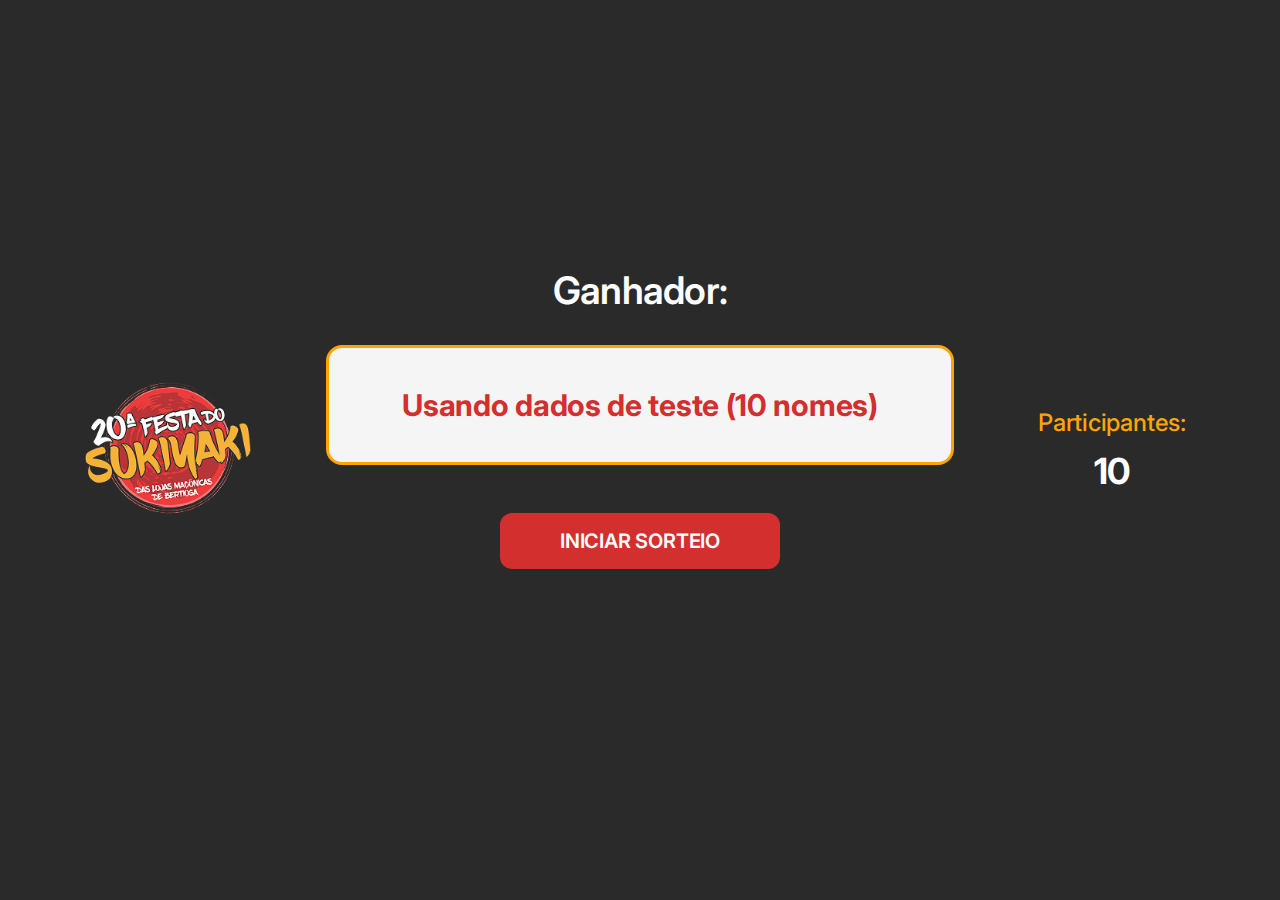
<file: index.html>
<!DOCTYPE html>
<html lang="pt-BR">
<head>
    <meta charset="UTF-8">
    <meta name="viewport" content="width=device-width, initial-scale=1.0">
    <title>20ª Festa do Sukiyaki - Sorteio</title>
    <link rel="stylesheet" href="styles.css">
    <link href="https://fonts.googleapis.com/css2?family=Inter:wght@400;500;600;700&display=swap" rel="stylesheet">
</head>
<body>
    <div class="container">
        <!-- Logo do Sukiyaki (alinhado à esquerda do box do ganhador) -->
        <div class="sukiyaki-logo">
            <img src="sukiyaki-logo.png" alt="20ª Festa do Sukiyaki">
        </div>

        <!-- Contador de participantes (alinhado à direita do box do ganhador) -->
        <div class="participant-counter">
            <span class="counter-label">Participantes:</span>
            <span class="counter-value" id="participantCounter">-</span>
        </div>

        <!-- Seção central do ganhador -->
        <div class="winner-section">
            <h1 class="winner-label">Ganhador:</h1>
            <div class="winner-display">
                <span class="winner-name" id="winnerName">Carregando participantes...</span>
            </div>
            <button class="draw-button" id="drawButton" disabled>
                CARREGANDO...
            </button>
            
            <!-- Indicador de status da planilha -->
            <div class="status-indicator" id="statusIndicator">
                <div class="loading-dots">
                    <span></span>
                    <span></span>
                    <span></span>
                </div>
                <p class="status-text">Conectando com a planilha...</p>
            </div>
        </div>
    </div>

    <!-- Informações de debug (apenas visível no console) -->
    <div style="display: none;" id="debugInfo">
        <p>URL da Planilha: https://docs.google.com/spreadsheets/d/1_foOTolYHT5GByegXm0-0NpalC8mSMxgN15O7lCBgCQ/export?format=csv&gid=87642040</p>
        <p>Coluna utilizada: B (Nome completo)</p>
    </div>

    <script src="script.js"></script>
</body>
</html>
</file>
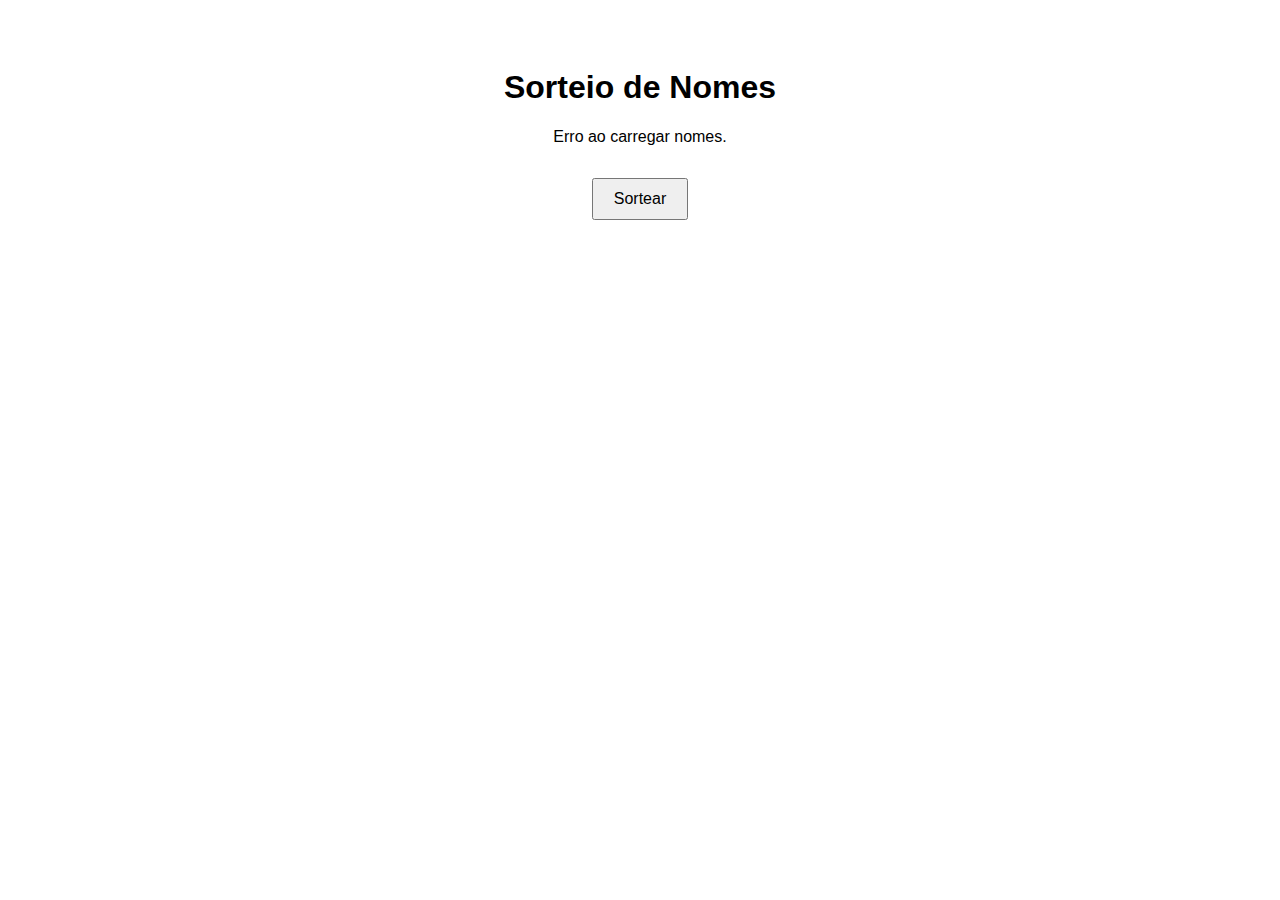
<file: sorteio.html>
<!DOCTYPE html>
<html lang="pt-BR">
<head>
  <meta charset="UTF-8">
  <title>Sorteio de Nomes</title>
  <style>
    body { font-family: sans-serif; text-align: center; padding: 40px; }
    #winner { font-size: 2em; margin-top: 30px; color: #007BFF; }
    button { padding: 10px 20px; font-size: 1em; cursor: pointer; }
    ul { list-style: none; padding: 0; max-height: 200px; overflow-y: auto; }
  </style>
</head>
<body>
  <h1>Sorteio de Nomes</h1>
  <p id="status">Carregando nomes...</p>
  <ul id="nameList"></ul>
  <button onclick="drawWinner()">Sortear</button>
  <div id="winner"></div>

  <script>
    const CSV_URL = 'https://docs.google.com/spreadsheets/d/1_foOTolYHT5GByegXm0-0NpalC8mSMxgN15O7lCBgCQ/export?format=csv&gid=87642040';

    let names = [];

    function parseCSV(data) {
      const lines = data.trim().split('\n');
      const headers = lines[0].split(',');

      const nameIndex = headers.findIndex(h => h.trim().toLowerCase() === 'nome completo');
      if (nameIndex === -1) return [];

      return lines.slice(1).map(row => {
        const cols = row.split(',');
        return cols[nameIndex]?.trim();
      }).filter(Boolean);
    }

    async function init() {
      try {
        const response = await fetch(CSV_URL);
        const text = await response.text();
        names = parseCSV(text);

        const nameList = document.getElementById('nameList');
        nameList.innerHTML = names.map(n => `<li>${n}</li>`).join('');

        document.getElementById('status').innerText = `${names.length} nomes carregados`;
      } catch (e) {
        console.error(e);
        document.getElementById('status').innerText = 'Erro ao carregar nomes.';
      }
    }

    function drawWinner() {
      if (names.length === 0) return alert("Lista vazia!");
      const winner = names[Math.floor(Math.random() * names.length)];
      document.getElementById('winner').innerText = `🎉 ${winner} 🎉`;
    }

    window.addEventListener('DOMContentLoaded', init);
  </script>
</body>
</html>
</file>
<file: styles.css>
/* Reset e configurações básicas */
* {
    margin: 0;
    padding: 0;
    box-sizing: border-box;
}

body {
    font-family: 'Inter', -apple-system, BlinkMacSystemFont, 'Segoe UI', Roboto, sans-serif;
    background: #2a2a2a;
    color: #ffffff;
    height: 100vh;
    overflow: hidden;
    display: flex;
    align-items: center;
    justify-content: center;
}

.container {
    width: 100vw;
    height: 100vh;
    display: grid;
    grid-template-columns: 1fr 2fr 1fr;
    grid-template-rows: 1fr auto 1fr;
    padding: 60px 80px;
    position: relative;
    align-items: center;
}

/* Logo do Sukiyaki (alinhado à esquerda do box do ganhador) */
.sukiyaki-logo {
    grid-column: 1;
    grid-row: 2;
    justify-self: center;
    align-self: center;
    width: 280px;
    height: auto;
}

.sukiyaki-logo img {
    width: 100%;
    height: auto;
    object-fit: contain;
}

/* Contador de participantes (alinhado à direita do box do ganhador) */
.participant-counter {
    grid-column: 3;
    grid-row: 2;
    justify-self: center;
    align-self: center;
    display: flex;
    flex-direction: column;
    align-items: center;
    gap: 12px;
    text-align: center;
}

.counter-label {
    font-size: 32px;
    font-weight: 500;
    color: #ffa500;
    letter-spacing: -0.01em;
}

.counter-value {
    font-size: 48px;
    font-weight: 700;
    color: #ffffff;
    letter-spacing: -0.02em;
    min-width: 80px;
    text-align: center;
}

/* Seção central do ganhador */
.winner-section {
    grid-column: 2;
    grid-row: 1 / -1;
    display: flex;
    flex-direction: column;
    justify-content: center;
    align-items: center;
    text-align: center;
    padding: 0 40px;
}

.winner-label {
    font-size: 48px;
    font-weight: 600;
    color: #ffffff;
    margin-bottom: 32px;
    letter-spacing: -0.02em;
}

.winner-display {
    background: #f5f5f5;
    border: 3px solid #ffa500;
    border-radius: 16px;
    padding: 32px 40px;
    margin-bottom: 48px;
    width: 100%;
    max-width: 800px;
    min-height: 120px;
    display: flex;
    align-items: center;
    justify-content: center;
}

.winner-name {
    font-size: 36px;
    font-weight: 700;
    color: #d32f2f;
    text-align: center;
    line-height: 1.2;
    letter-spacing: -0.01em;
    word-break: break-word;
}

.draw-button {
    background: #d32f2f;
    color: #ffffff;
    border: none;
    border-radius: 12px;
    padding: 20px 48px;
    font-size: 24px;
    font-weight: 600;
    font-family: inherit;
    cursor: pointer;
    transition: all 0.2s ease;
    letter-spacing: -0.01em;
    min-width: 280px;
    margin-bottom: 24px;
}

.draw-button:hover:not(:disabled) {
    background: #b71c1c;
    transform: translateY(-2px);
    box-shadow: 0 8px 24px rgba(211, 47, 47, 0.3);
}

.draw-button:active:not(:disabled) {
    transform: translateY(0);
    box-shadow: 0 4px 12px rgba(211, 47, 47, 0.3);
}

.draw-button:disabled {
    opacity: 0.6;
    cursor: not-allowed;
    background: #666;
}

.draw-button.drawing {
    background: #ff6b35;
    animation: pulse 1s infinite;
    pointer-events: none;
}

@keyframes pulse {
    0%, 100% { transform: scale(1); }
    50% { transform: scale(1.02); }
}

/* Indicador de status */
.status-indicator {
    display: flex;
    flex-direction: column;
    align-items: center;
    gap: 12px;
    opacity: 1;
    transition: opacity 0.3s ease;
}

.status-indicator.hidden {
    opacity: 0;
    pointer-events: none;
}

.loading-dots {
    display: flex;
    gap: 8px;
}

.loading-dots span {
    width: 8px;
    height: 8px;
    border-radius: 50%;
    background: #ffa500;
    animation: loadingDots 1.4s infinite ease-in-out both;
}

.loading-dots span:nth-child(1) { animation-delay: -0.32s; }
.loading-dots span:nth-child(2) { animation-delay: -0.16s; }

@keyframes loadingDots {
    0%, 80%, 100% {
        transform: scale(0);
        opacity: 0.5;
    }
    40% {
        transform: scale(1);
        opacity: 1;
    }
}

.status-text {
    font-size: 16px;
    color: #ffa500;
    text-align: center;
}

/* Animações para o nome do ganhador */
.winner-name.animating {
    animation: nameRoll 0.1s infinite;
}

@keyframes nameRoll {
    0% { transform: translateY(0); }
    50% { transform: translateY(-2px); }
    100% { transform: translateY(0); }
}

.winner-name.winner-announced {
    animation: winnerPulse 2s ease-in-out;
}

@keyframes winnerPulse {
    0%, 100% { transform: scale(1); }
    50% { transform: scale(1.05); }
}

/* Estados especiais para carregamento */
.winner-name.loading {
    color: #ffa500;
    font-style: italic;
}

.winner-name.error {
    color: #ff6b35;
}

/* Animação suave para mudanças de estado */
.winner-name, .draw-button, .counter-value {
    transition: all 0.3s ease;
}

/* Efeito de destaque quando dados são carregados */
.winner-display.loaded {
    animation: loadedPulse 0.5s ease-out;
}

@keyframes loadedPulse {
    0% { transform: scale(1); }
    50% { transform: scale(1.02); }
    100% { transform: scale(1); }
}

/* Responsividade para telas menores */
@media (max-width: 1600px) {
    .container {
        padding: 40px 60px;
    }
    
    .sukiyaki-logo {
        width: 240px;
    }
    
    .counter-label {
        font-size: 28px;
    }
    
    .counter-value {
        font-size: 42px;
    }
    
    .winner-label {
        font-size: 42px;
    }
    
    .winner-name {
        font-size: 32px;
    }
    
    .draw-button {
        font-size: 22px;
        padding: 18px 40px;
    }
}

@media (max-width: 1400px) {
    .container {
        grid-template-columns: 1fr 3fr 1fr;
        padding: 40px 50px;
    }
    
    .sukiyaki-logo {
        width: 200px;
    }
    
    .counter-label {
        font-size: 24px;
    }
    
    .counter-value {
        font-size: 36px;
    }
    
    .winner-label {
        font-size: 38px;
    }
    
    .winner-name {
        font-size: 30px;
    }
    
    .draw-button {
        font-size: 20px;
        padding: 16px 36px;
    }
}

@media (max-width: 1200px) {
    .container {
        grid-template-columns: 1fr;
        grid-template-rows: auto auto auto auto;
        padding: 30px 40px;
        gap: 30px;
    }
    
    .sukiyaki-logo {
        grid-column: 1;
        grid-row: 1;
        justify-self: center;
        width: 180px;
    }
    
    .participant-counter {
        grid-column: 1;
        grid-row: 2;
        justify-self: center;
        flex-direction: row;
        gap: 20px;
    }
    
    .winner-section {
        grid-column: 1;
        grid-row: 3 / -1;
        padding: 0 20px;
    }
    
    .counter-label {
        font-size: 22px;
    }
    
    .counter-value {
        font-size: 32px;
    }
}

@media (max-width: 768px) {
    .container {
        padding: 20px 30px;
        gap: 20px;
    }
    
    .sukiyaki-logo {
        width: 140px;
    }
    
    .participant-counter {
        flex-direction: column;
        gap: 12px;
    }
    
    .counter-label {
        font-size: 20px;
    }
    
    .counter-value {
        font-size: 28px;
    }
    
    .winner-label {
        font-size: 32px;
    }
    
    .winner-name {
        font-size: 26px;
    }
    
    .winner-display {
        padding: 24px 32px;
        max-width: 100%;
    }
    
    .draw-button {
        font-size: 18px;
        padding: 14px 28px;
        min-width: 220px;
    }
}
</file>
